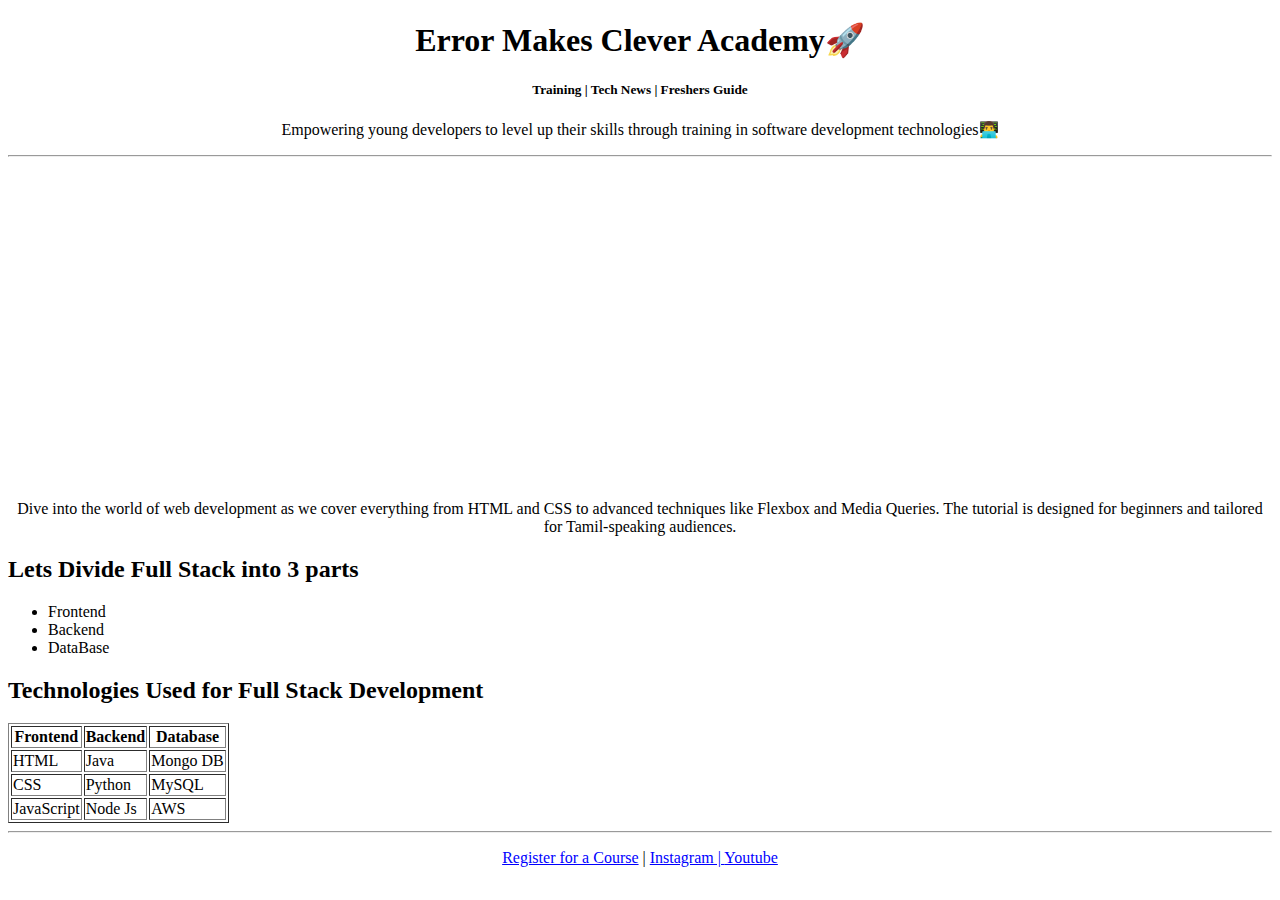
<file: Course/index.html>
<!DOCTYPE html>
<html>
<head>
	<meta charset="utf-8">
	<meta name="viewport" content="width=device-width, initial-scale=1">
	<title>EMC</title>
	<link rel="icon" href="emc.png">
	<style>
		a{
			color: blue;
		}
	</style>
</head>
<body>
  <center>
   <h1>Error Makes Clever Academy🚀</h1>
   <h5>Training | Tech News | Freshers Guide</h5>
   <p>Empowering young developers to level up their skills through training in software development technologies👨‍💻</p>
   <hr>
   <iframe width="560" height="315" src="https://www.youtube.com/embed/7dSJubxFWv0?si=M6WkkEBvuKzZW00W" title="YouTube video player" frameborder="0" allow="accelerometer; autoplay; clipboard-write; encrypted-media; gyroscope; picture-in-picture; web-share" referrerpolicy="strict-origin-when-cross-origin" allowfullscreen></iframe>
   <p>Dive into the world of web development as we cover everything from HTML and CSS to advanced techniques like Flexbox and Media Queries. The tutorial is designed for beginners and tailored for Tamil-speaking audiences.</p>
 </center>

 <h2>Lets Divide Full Stack into 3 parts</h2>

 <ul type="disc">
 	 <li>Frontend</li>
 	 <li>Backend</li>
 	 <li>DataBase</li>
 </ul>

 	<h2>Technologies Used for Full Stack Development</h2>
 	<table border="1px">
 		<tr>
 			<th>Frontend</th>
 			<th>Backend</th>
 			<th>Database</th>
 		</tr>
 		<tr>
 			<td>HTML</td>
 			<td>Java</td>
 			<td>Mongo DB</td>
 		</tr>
 		<tr>
 			<td>CSS</td>
 			<td>Python</td>
 			<td>MySQL</td>
 		</tr>
 		<tr>
 			<td>JavaScript</td>
 			<td>Node Js</td>
 			<td>AWS</td>
 		</tr>
 	</table>
 	<hr>
 	<center>
 		<p><a href="register.html">Register for a Course</a> | <a href="https://www.instagram.com/">Instagram | </a><a href="https://www.youtube.com/">Youtube</a></p>
 	</center>
 	</html
</file>
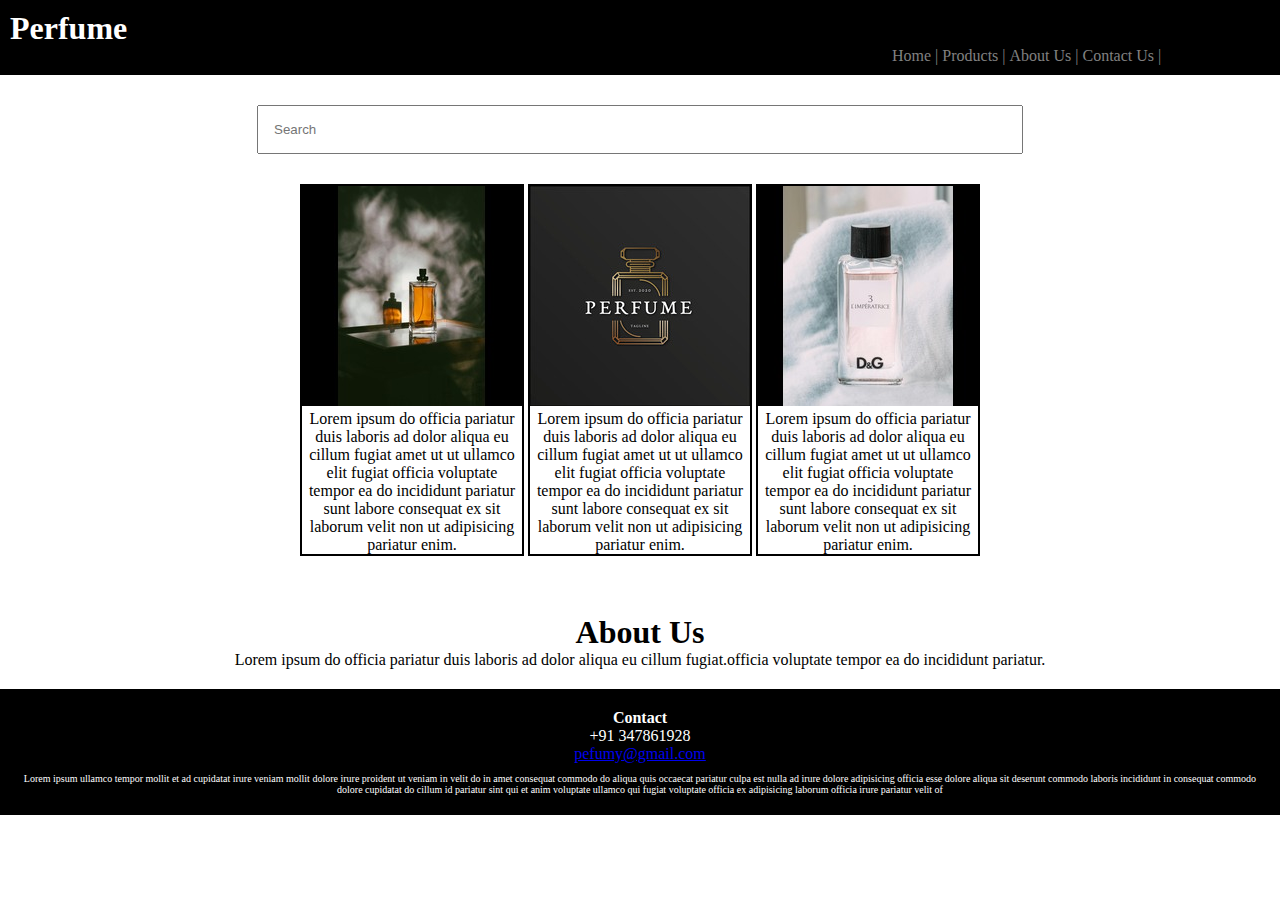
<file: perfume_project/index.html>
<!DOCTYPE html>
<html lang="en">
<head>
	<meta charset="UTF-8">
	<meta name="viewport" content="width-device-width, initial-scale=1.0">
	<title>Perfume</title>
	<link rel="stylesheet" href="index.css">
</head>
	<div class="Header">
		<nav>
			<h1 style="font-family: Serif;">Perfume</h1>
			<ul>
				<li>Home | </li>
				<li>Products | </li>
				<li>About Us | </li>
				<li>Contact Us | </li>
			</ul>
		</nav>
	</div>
	<div class="searchbar">
		<input placeholder="Search" type="text" name="">
	</div>
	<div class="products">
		<div class="box">
			<img style="width: 220px; height: 220px;" src='./images/1.jpg'>
			<p>Lorem ipsum do officia pariatur duis laboris ad dolor aliqua eu cillum fugiat amet ut ut ullamco elit fugiat officia voluptate tempor ea do incididunt pariatur sunt labore consequat ex sit laborum velit non ut adipisicing pariatur enim.</p>
		</div>
		<div class="box">
			<img style="width: 220px; height: 220px;" src='./images/2.jpg'>
			<p>Lorem ipsum do officia pariatur duis laboris ad dolor aliqua eu cillum fugiat amet ut ut ullamco elit fugiat officia voluptate tempor ea do incididunt pariatur sunt labore consequat ex sit laborum velit non ut adipisicing pariatur enim.</p>
		</div>
		<div class="box">
			<img style="width: 220px; height: 220px;" src='./images/3.jpg'>
			<p>Lorem ipsum do officia pariatur duis laboris ad dolor aliqua eu cillum fugiat amet ut ut ullamco elit fugiat officia voluptate tempor ea do incididunt pariatur sunt labore consequat ex sit laborum velit non ut adipisicing pariatur enim.</p>
		</div>
	</div>
	<br>
	<div class="about">
		<h1 >About Us</h1>
		<p>Lorem ipsum do officia pariatur duis laboris ad dolor aliqua eu cillum fugiat.officia voluptate tempor ea do incididunt pariatur.</p>
	</div>
	<div class="contact">
		<h4>Contact</h4>
		<p>+91 347861928</p>
		<a href="pefumy@gmail.com">pefumy@gmail.com</a>
		<br>
		<p style="margin-top: 10px; font-size: 10px;">Lorem ipsum ullamco tempor mollit et ad cupidatat irure veniam mollit dolore irure proident ut veniam in velit do in amet consequat commodo do aliqua quis occaecat pariatur culpa est nulla ad irure dolore adipisicing officia esse dolore aliqua sit deserunt commodo laboris incididunt in consequat commodo dolore cupidatat do cillum id pariatur sint qui et anim voluptate ullamco qui fugiat voluptate officia ex adipisicing laborum officia irure pariatur velit of</p>
</html>
</file>
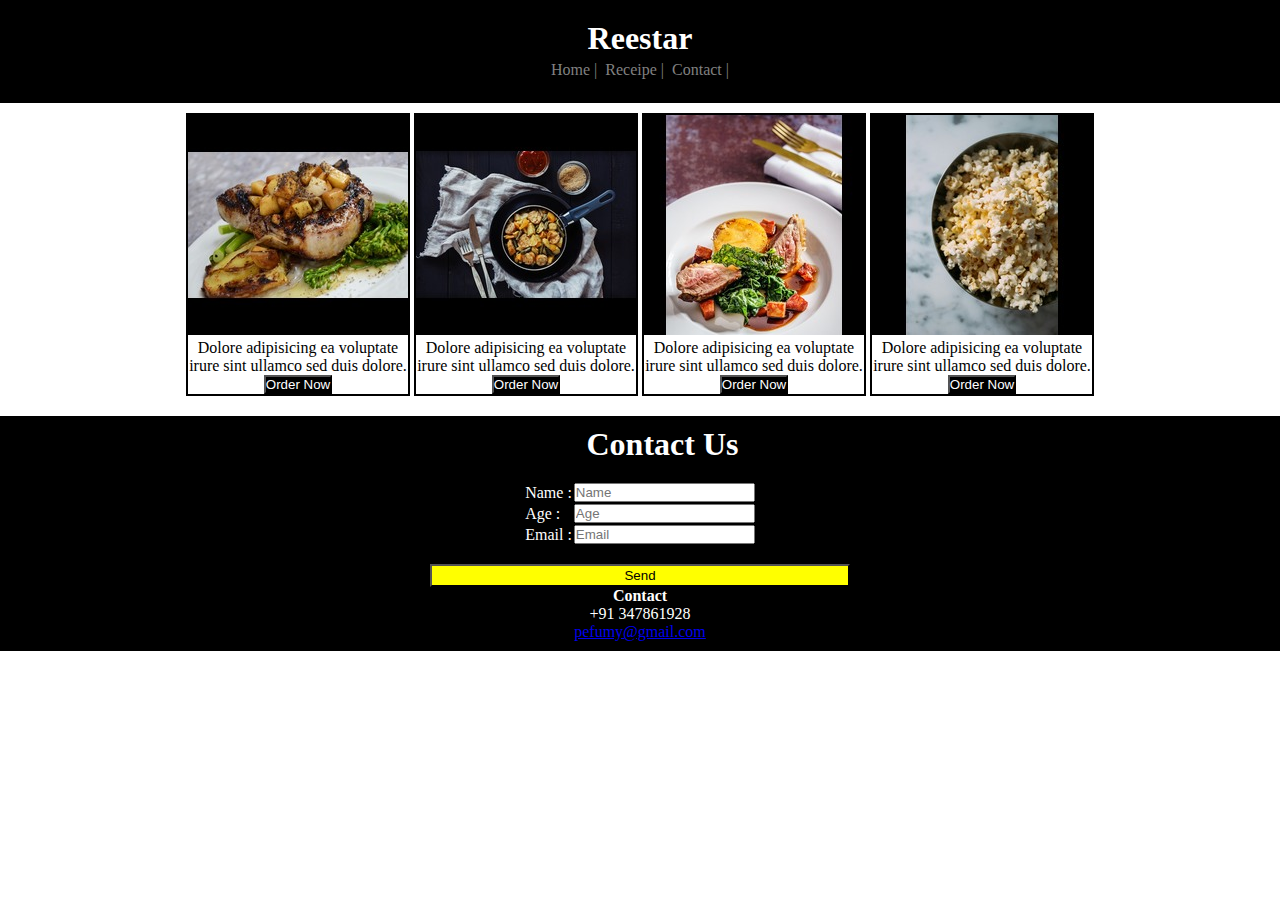
<file: Reestar/index.html>
<!DOCTYPE html>
<html>
<head>
	<meta charset="utf-8">
	<meta name="viewport" content="width=device-width, initial-scale=1">
	<title>Reestar</title>
	<link rel="stylesheet" href="index.css">
</head>
<body>
	<div class="header">
		<nav>
			<h1>Reestar</h1>
			<ul>
				<li>Home | </li>
				<li>Receipe | </li>
				<li>Contact | </li>
			</ul>
		</nav>
	</div>

	<div class="Menu">
		<div class="box">
			<img style="width: 220px; height: 220px;"src='./images/1.jpg'>
			<p>Dolore adipisicing ea voluptate irure sint ullamco sed duis dolore.</p>
			<button>Order Now</button>
		</div>
		<div class="box">
			<img style="width: 220px; height: 220px;"src='./images/2.jpg'>
			<p>Dolore adipisicing ea voluptate irure sint ullamco sed duis dolore.</p>
			<button>Order Now</button>
		</div>
		<div class="box">
			<img style="width: 220px; height: 220px;"src='./images/3.jpg'>
			<p>Dolore adipisicing ea voluptate irure sint ullamco sed duis dolore.</p>
			<button>Order Now</button>
		</div>
		<div class="box">
			<img style="width: 220px; height: 220px;"src='./images/4.jpg'>
			<p>Dolore adipisicing ea voluptate irure sint ullamco sed duis dolore.</p>
			<button>Order Now</button>
		</div>
		
	</div>

	<div class="contact">
		<h1 style="padding-left: 45px;">Contact Us</h1>
		<br>
		<center>
		<table>
			<form>
				<tr>
					<td>Name : </td>
					<td><input type="textbox" placeholder="Name"></td>
				</tr>
				<tr>
					<td>Age : </td>
					<td><input type="textbox" placeholder="Age"></td>
				</tr>
				<tr>
					<td>Email : </td>
					<td><input type="Email" placeholder="Email"></td>
				</tr>
			</form>
		</table>
		</center>
		<br>
		<button style="background-color: yellow; color: black; width:420px; padding: 2px;" >Send</button>
		<h4>Contact</h4>
		<p>+91 347861928</p>
		<a href="pefumy@gmail.com">pefumy@gmail.com</a>
	</div>
</body>
</html>
</file>
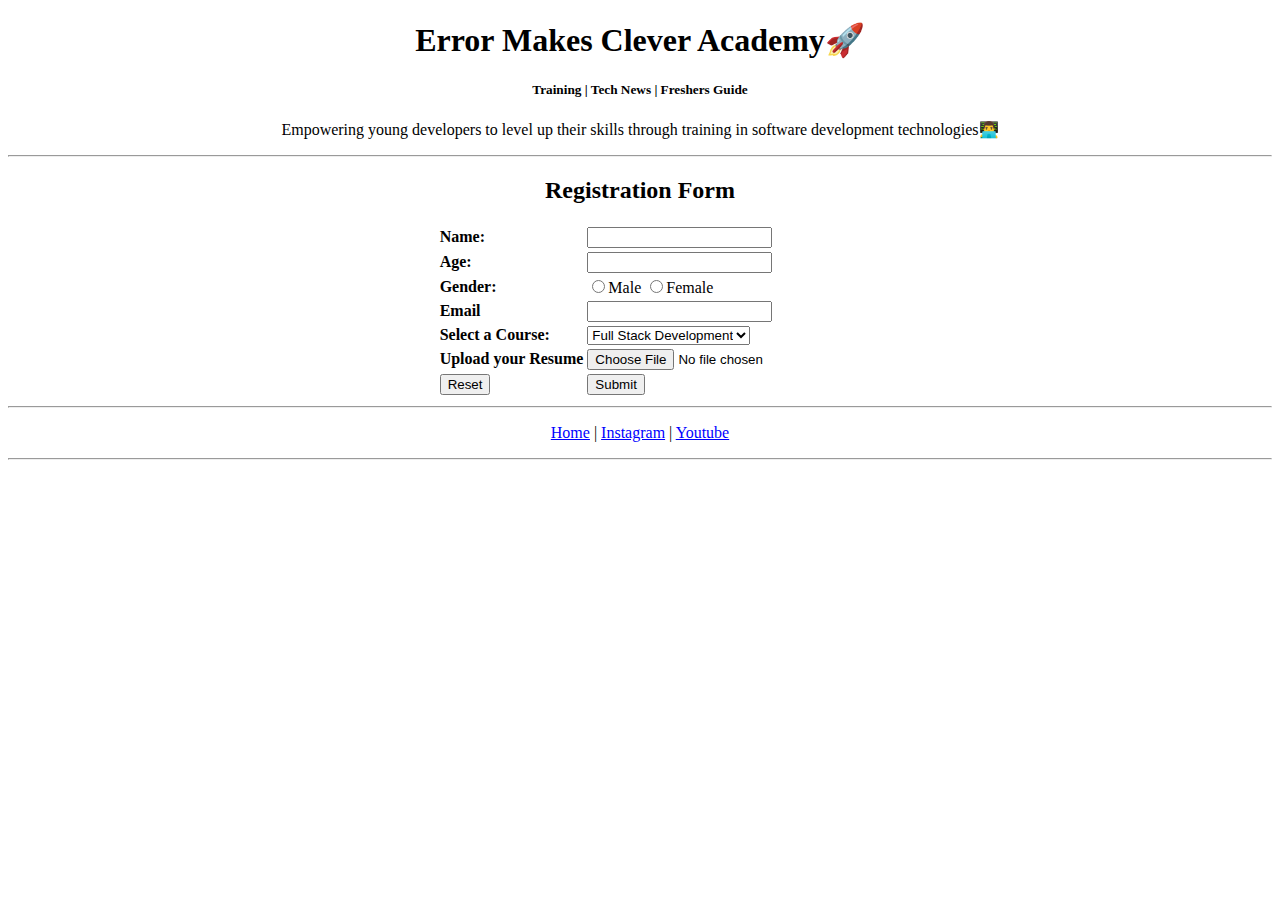
<file: Course/register.html>
<!DOCTYPE html>
<html>
<head>
	<meta charset="utf-8">
	<meta name="viewport" content="width=device-width, initial-scale=1">
	<title>EMC</title>
	<link rel="icon" href="emc.png">
	<style>
		a{
			color: blue;
		}
	</style>
</head>
<body>
  <center>
   <h1>Error Makes Clever Academy🚀</h1>
   <h5>Training | Tech News | Freshers Guide</h5>
   <p>Empowering young developers to level up their skills through training in software development technologies👨‍💻</p>
   <hr>
   <form><h2>Registration Form</h2>
   <table>
	 <tr>
	 	<td><b>Name: </b></td>
	 	<td><input type="text" name=""></td>
	 </tr>
	 <tr>
	    <td><b>Age: </b></td>
	    <td><input type="number" name=""></td>
	 </tr>
	 <tr>
	 	<td><b>Gender: </b></td>
	 	<td>
	 	<input type="radio" name="option">Male
	 	<input type="radio" name="option">Female
	    </td>
	  </tr>
	  <tr>
	  	<td><b>Email </b></td>
	  	<td><input type="Email"></td>
	  </tr>
	  <tr>
	  	<td><b>Select a Course: </b></td>
	  	<td><select>
	  		<option>Full Stack Development</option>
	  		<option>Java Programming</option>
	  		<option>Python</option>
	  		<option>Data Analyst</option>
	  	</select>
	  	</td>
	  </tr>
	  <tr>
	  	<td><b>Upload your Resume </b></td>
	  	<td><input type="file"></td>
	  </tr>
	  <tr>
	  	<td><input type="Reset" value="Reset"></td>
	  	<td><input type="submit"></td>
	  </tr>
	</table>
   <hr>
      <p><a href="index.html">Home</a> | <a href="https://www.instagram.com/">Instagram</a> | <a href="https://www.youtube.com/">Youtube</a></p>
      <hr>
    </form>
</center>


</body>
</html>
</file>
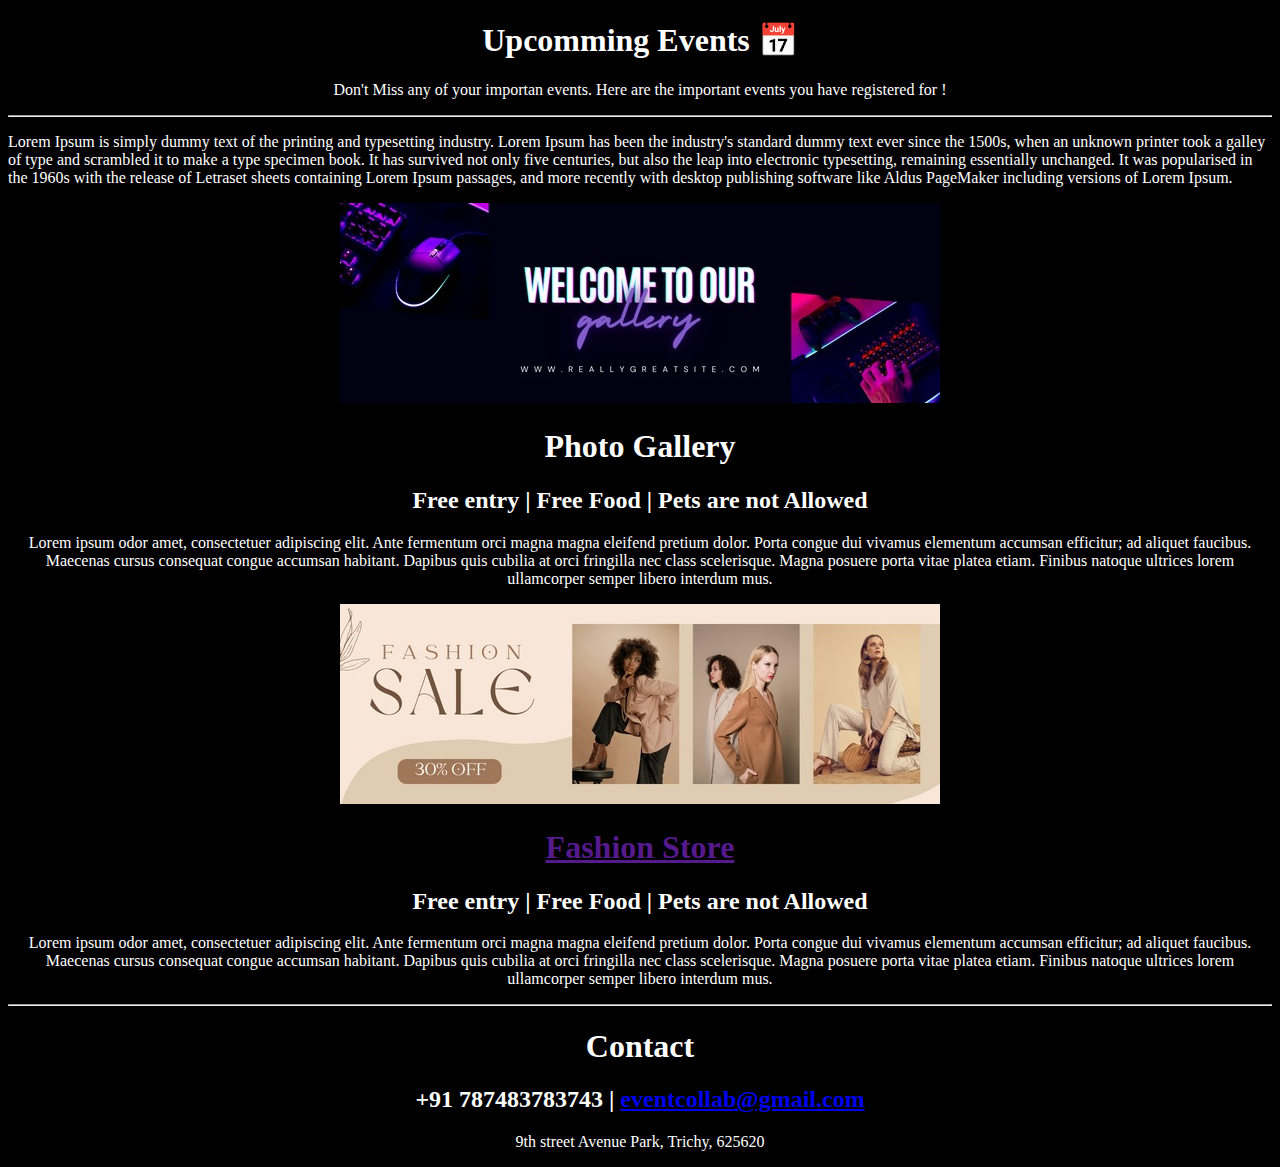
<file: Event/event.html>
<!DOCTYPE html>
 <head>
	<title>Events</title>
    <link rel="icon" href="img/date.png">
 </head>

 <body bgcolor="black" style="color:white;">
    <center>
	 <h1>Upcomming Events 📅</h1>
     <p>Don't Miss any of your importan events. Here are the important events you have registered for ! </p>
    </center>
    <hr>
      <p>
        Lorem Ipsum is simply dummy text of the printing and typesetting industry. Lorem Ipsum has been the industry's standard dummy text ever since the 1500s, when an unknown printer took a galley of type and scrambled it to make a type specimen book. It has survived not only five centuries, but also the leap into electronic typesetting, remaining essentially unchanged. It was popularised in the 1960s with the release of Letraset sheets containing Lorem Ipsum passages, and more recently with desktop publishing software like Aldus PageMaker including versions of Lorem Ipsum. 
      </p>
     <center>
         <img src="img/event1.png">
         <h1>Photo Gallery</h1>
         <h2>Free entry | Free Food | Pets are not Allowed</h2>
         <p>Lorem ipsum odor amet, consectetuer adipiscing elit. Ante fermentum orci magna magna eleifend pretium dolor. Porta congue dui vivamus elementum accumsan efficitur; ad aliquet faucibus. Maecenas cursus consequat congue accumsan habitant. Dapibus quis cubilia at orci fringilla nec class scelerisque. Magna posuere porta vitae platea etiam. Finibus natoque ultrices lorem ullamcorper semper libero interdum mus.</p>
      </center>

      <center>
          <img src="img/event2.png">
          <h1>
              <a href="" ="https://www.myntra.com/">Fashion 
              Store</a>
          </h1>
          <h2>Free entry | Free Food | Pets are not Allowed</h2>
          <p>Lorem ipsum odor amet, consectetuer adipiscing elit. Ante fermentum orci magna magna eleifend pretium dolor. Porta congue dui vivamus elementum accumsan efficitur; ad aliquet faucibus. Maecenas cursus consequat congue accumsan habitant. Dapibus quis cubilia at orci fringilla nec class scelerisque. Magna posuere porta vitae platea etiam. Finibus natoque ultrices lorem ullamcorper semper libero interdum mus.</p>
      </center>

      <hr>

      <center>
          <h1>Contact</h1>
          <h2>+91 787483783743 | <a href="eventcollab@gmail.com">eventcollab@gmail.com</a></h2>
          <p>9th street Avenue Park, Trichy, 625620</p>
      </center>
 </body>
</html
</file>
<file: perfume_project/index.css>
*{
	margin: 0px;
	padding: 0px;
}

nav{
	color: white;
	background-color: black;
	padding: 10px;
}

li, ul, h1{
	display: inline-block;
}

ul{
	margin-left: 70%;
}

li{
	color: gray;
	cursor: pointer;
}

li:hover{
	color: white;
}

input{
	padding: 15px;
	width: 60%;
}

.searchbar
{
	padding: 30px;
	text-align: center;
}

.box{
	border-width: 2px;
	border-style: solid;
	border-color: black;
	text-align: center;
	display: inline-block;
	width: 220px;
}

.products{
	text-align: center;
}

.box:hover{
	background-color: black;
	color: white;
}

.about{
	margin-top: 20px;
	text-align: center;
	padding: 20px;
	
}

.contact{
	padding: 20px;
	background-color: black;
	color: white;
	text-align: center;
}
</file>
<file: Reestar/index.css>
*{
	margin: 0px;
	padding: 0px;
}

nav{
	background-color: black;
	color: white;
	text-align: center;
	padding: 20px;
}

li,ul{
	padding: 2px;
	display: inline-block;
}

li:hover{
	color: white;
}

li{
	color: grey;
	cursor: pointer;
}

.box{
	display: inline-block;
	border-width: 2px;
	border-style: solid;
	border-color: black;
	width: 220px;
	text-align: center;
}

.Menu{
	margin-top: 10px;
	text-align: center;
}

button{
	color: white;
	background-color: black;
	cursor: pointer;
}


.contact{
	margin-top: 20px;
	background-color: black;
	color: white;
	text-align: center;
	padding: 10px;
}
</file>
